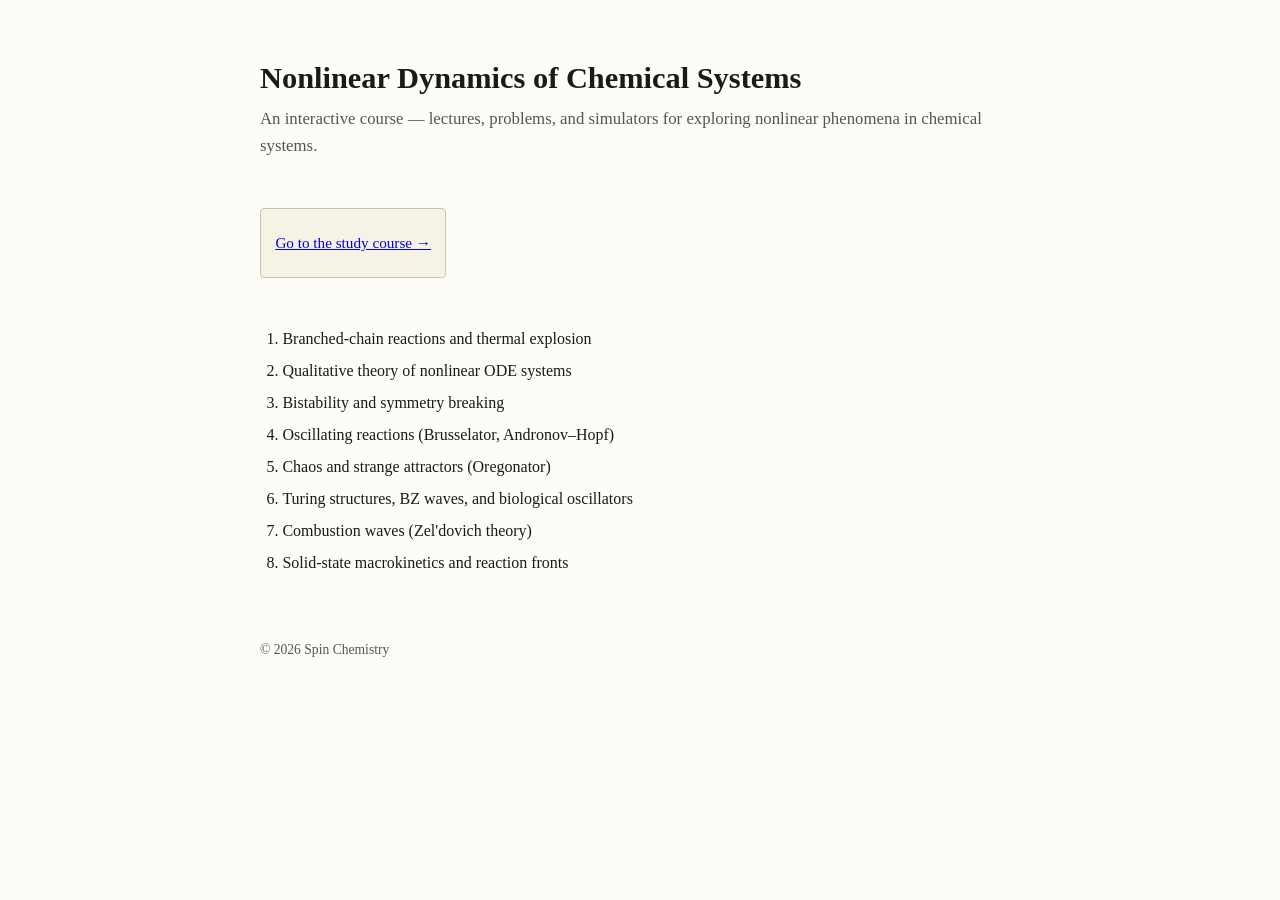
<file: index.html>
<!DOCTYPE html>
<html lang="en">
<head>
<meta charset="utf-8">
<title>Nonlinear Dynamics of Chemical Systems</title>
<meta name="viewport" content="width=device-width, initial-scale=1">
<link rel="stylesheet" href="assets/style.css">
</head>
<body>
<header>
  <h1>Nonlinear Dynamics of Chemical Systems</h1>
  <p class="tag">An interactive course — lectures, problems, and simulators for exploring
  nonlinear phenomena in chemical systems.</p>
</header>
<main>
  <section id="status">
    <p><a href="course/index.html">Go to the study course &rarr;</a></p>
  </section>
  <nav id="chapters">
    <ol>
      <li>Branched-chain reactions and thermal explosion</li>
      <li>Qualitative theory of nonlinear ODE systems</li>
      <li>Bistability and symmetry breaking</li>
      <li>Oscillating reactions (Brusselator, Andronov&ndash;Hopf)</li>
      <li>Chaos and strange attractors (Oregonator)</li>
      <li>Turing structures, BZ waves, and biological oscillators</li>
      <li>Combustion waves (Zel'dovich theory)</li>
      <li>Solid-state macrokinetics and reaction fronts</li>
    </ol>
  </nav>
</main>
<footer>
  <p>&copy; 2026 Spin Chemistry</p>
</footer>
</body>
</html>
</file>
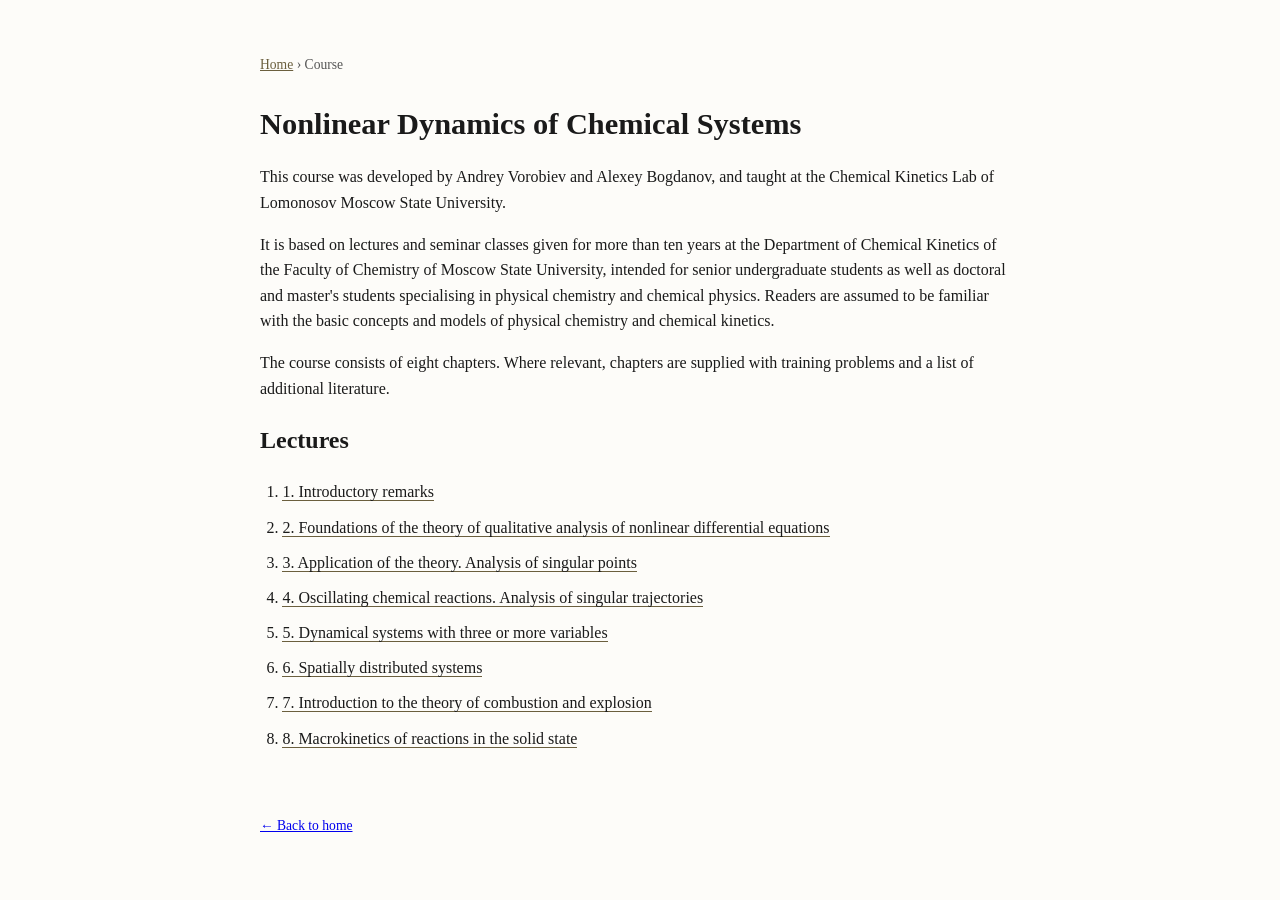
<file: course/index.html>
<!DOCTYPE html>
<html lang="en">
<head>
<meta charset="utf-8">
<title>Nonlinear Dynamics of Chemical Systems — Course</title>
<meta name="viewport" content="width=device-width, initial-scale=1">
<link rel="stylesheet" href="../assets/style.css">
</head>
<body>
<nav class="breadcrumb"><a href="../index.html">Home</a> &rsaquo; Course</nav>
<header>
  <h1>Nonlinear Dynamics of Chemical Systems</h1>
</header>
<main>
  <section id="intro">
    <p>This course was developed by Andrey Vorobiev and Alexey Bogdanov, and taught at the
    Chemical Kinetics Lab of Lomonosov Moscow State University.</p>
    <p>It is based on lectures and seminar classes given for more than ten years at the
    Department of Chemical Kinetics of the Faculty of Chemistry of Moscow State University,
    intended for senior undergraduate students as well as doctoral and master's students
    specialising in physical chemistry and chemical physics. Readers are assumed to be
    familiar with the basic concepts and models of physical chemistry and chemical kinetics.</p>
    <p>The course consists of eight chapters. Where relevant, chapters are supplied with
    training problems and a list of additional literature.</p>
  </section>
  <nav id="lecture-list">
    <h2>Lectures</h2>
    <ol>
      <li><a href="lecture-01.html">1. Introductory remarks</a></li>
      <li><a href="lecture-02.html">2. Foundations of the theory of qualitative analysis of nonlinear differential equations</a></li>
      <li><a href="lecture-03.html">3. Application of the theory. Analysis of singular points</a></li>
      <li><a href="lecture-04.html">4. Oscillating chemical reactions. Analysis of singular trajectories</a></li>
      <li><a href="lecture-05.html">5. Dynamical systems with three or more variables</a></li>
      <li><a href="lecture-06.html">6. Spatially distributed systems</a></li>
      <li><a href="lecture-07.html">7. Introduction to the theory of combustion and explosion</a></li>
      <li><a href="lecture-08.html">8. Macrokinetics of reactions in the solid state</a></li>
    </ol>
  </nav>
</main>
<footer>
  <p><a href="../index.html">&larr; Back to home</a></p>
</footer>
</body>
</html>
</file>
<file: assets/style.css>
:root{
    --bg:#fdfcf9;
    --fg:#1a1a1a;
    --muted:#555;
    --accent:#6b5f3e;
}

body{
    font-family:Georgia,'Times New Roman',serif;
    max-width:760px;
    margin:6vh auto;
    padding:0 1.5rem;
    color:var(--fg);
    line-height:1.6;
    background:var(--bg);
}

header h1{
    font-size:1.9rem;
    margin-bottom:0.2rem;
}

.tag{
    color:var(--muted);
    font-size:1.05rem;
    margin-top:0;
}

#status{
    display:inline-block;
    margin:2rem 0;
    padding:0.4rem 0.9rem;
    border:1px solid #c7c2b4;
    border-radius:4px;
    font-size:0.95rem;
    color:var(--accent);
    background:#f6f2e6;
}

#chapters ol{
    padding-left:1.4rem;
}

#chapters li{
    margin-bottom:0.4rem;
}

footer{
    margin-top:4rem;
    color:var(--muted);
    font-size:0.85rem;
}

.breadcrumb{
    font-size:0.85rem;
    color:var(--muted);
    margin-bottom:1.5rem;
}

.breadcrumb a{
    color:var(--accent);
}

.lecture h2{
    margin-top:2rem;
    font-size:1.3rem;
    border-bottom:1px solid #e3ddc9;
    padding-bottom:0.2rem;
}

.lecture p{
    margin:0.8rem 0;
}

.equation-placeholder{
    display:inline-block;
    padding:0.05rem 0.4rem;
    background:#f1ece0;
    border:1px dashed #c7c2b4;
    border-radius:3px;
    color:var(--accent);
    font-size:0.85rem;
    font-style:italic;
}

#lecture-list ol{
    padding-left:1.4rem;
}

#lecture-list li{
    margin-bottom:0.6rem;
}

#lecture-list a{
    color:var(--fg);
    text-decoration:none;
    border-bottom:1px solid var(--accent);
}

#lecture-list a:hover{
    color:var(--accent);
}

.display-eq{
    text-align:center;
    margin:1.2rem 0;
}

.display-eq math{
    font-size:1.05em;
}

mjx-container{
    margin:0.1em 0;
}

figure{
    margin:2rem auto;
    text-align:center;
    max-width:90%;
}

figure img{
    max-width:100%;
    height:auto;
    border:1px solid #e3ddc9;
    padding:0.5rem;
    background:#fff;
}

figcaption{
    margin-top:0.6rem;
    font-size:0.9rem;
    font-style:italic;
    color:var(--muted);
}

.crop{position:relative;overflow:hidden;margin:0 auto;width:100%;border:1px solid #e3ddc9;background:#fff}
.crop img{position:absolute;max-width:none;border:0;padding:0}

.scheme{display:block;max-width:100%;height:auto;margin:1em auto}
.inline-scheme{display:inline-block;vertical-align:middle;margin:0 .3em}
</file>
